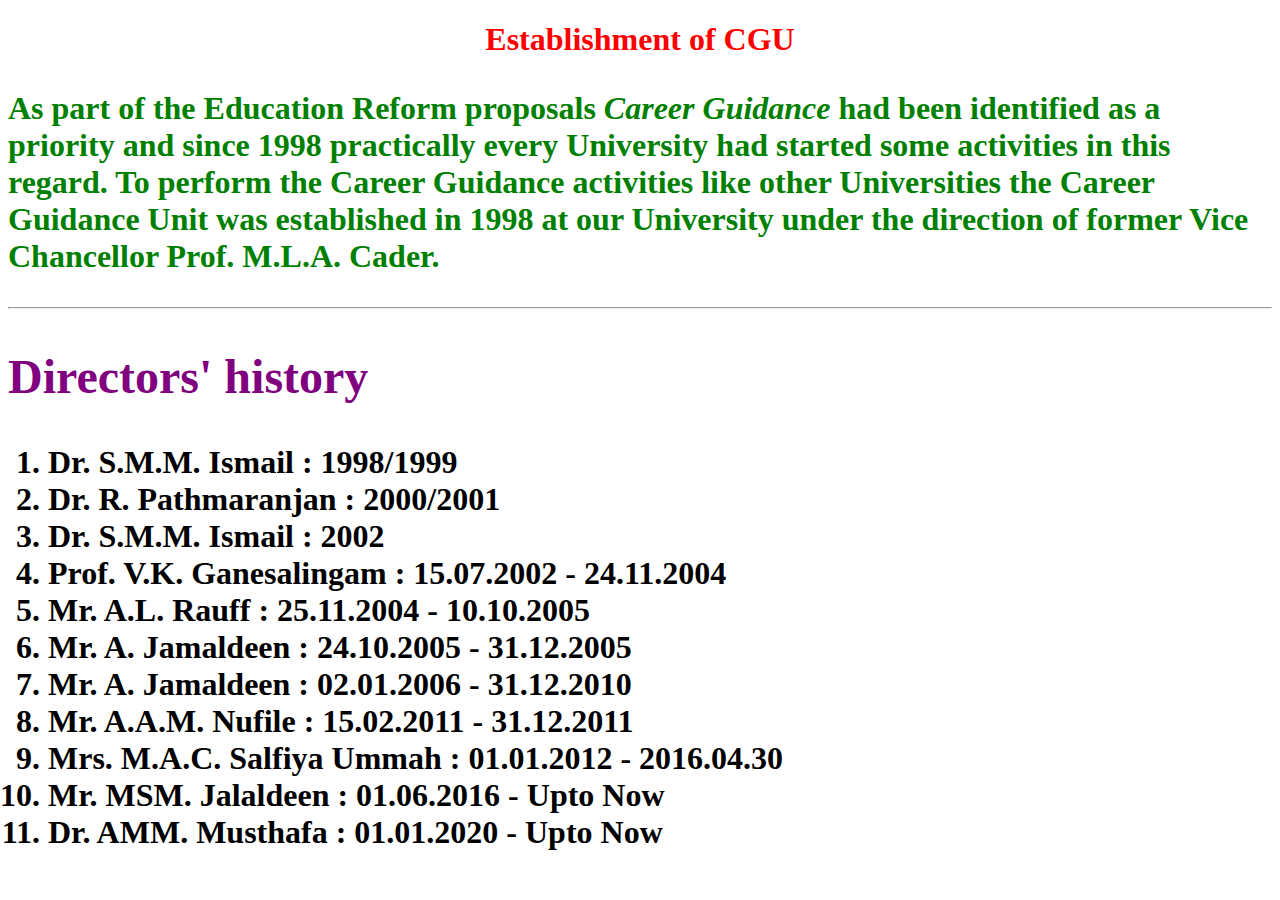
<file: About cgu.html>
<!DOCTYPE html>
<html>
<body>
<h1 align="center" style="font-family:verdana; color:red;">Establishment of CGU<h1>
<p style="color:green;">As part of the Education Reform proposals <i>Career Guidance </i>had been identified as a priority and since 1998 practically every University 
had started some activities in this regard.
To perform the Career Guidance activities like other Universities the Career Guidance Unit was established in <b> 1998 </b>at our University under the direction of 
former Vice Chancellor <strong>Prof. M.L.A. Cader.<strong></p>
<hr>

<h2 style="color:purple;" >Directors' history</h2>
<ol>
</li>
<li>Dr. S.M.M. Ismail : 1998/1999</li>
<li>Dr. R. Pathmaranjan : 2000/2001</li>
<li>Dr. S.M.M. Ismail : 2002</li>
<li>Prof. V.K. Ganesalingam : 15.07.2002 - 24.11.2004</li>
<li>Mr. A.L. Rauff : 25.11.2004 - 10.10.2005</li>
<li>Mr. A. Jamaldeen : 24.10.2005 - 31.12.2005</li>
<li>Mr. A. Jamaldeen : 02.01.2006 - 31.12.2010</li>
<li>Mr. A.A.M. Nufile : 15.02.2011 - 31.12.2011</li>
<li>Mrs. M.A.C. Salfiya Ummah : 01.01.2012 - 2016.04.30</li>
<li>Mr. MSM. Jalaldeen : 01.06.2016 - Upto Now</li>
<li>Dr. AMM. Musthafa : 01.01.2020 - Upto Now</li>
</ol>
</body>
</html>
</file>
